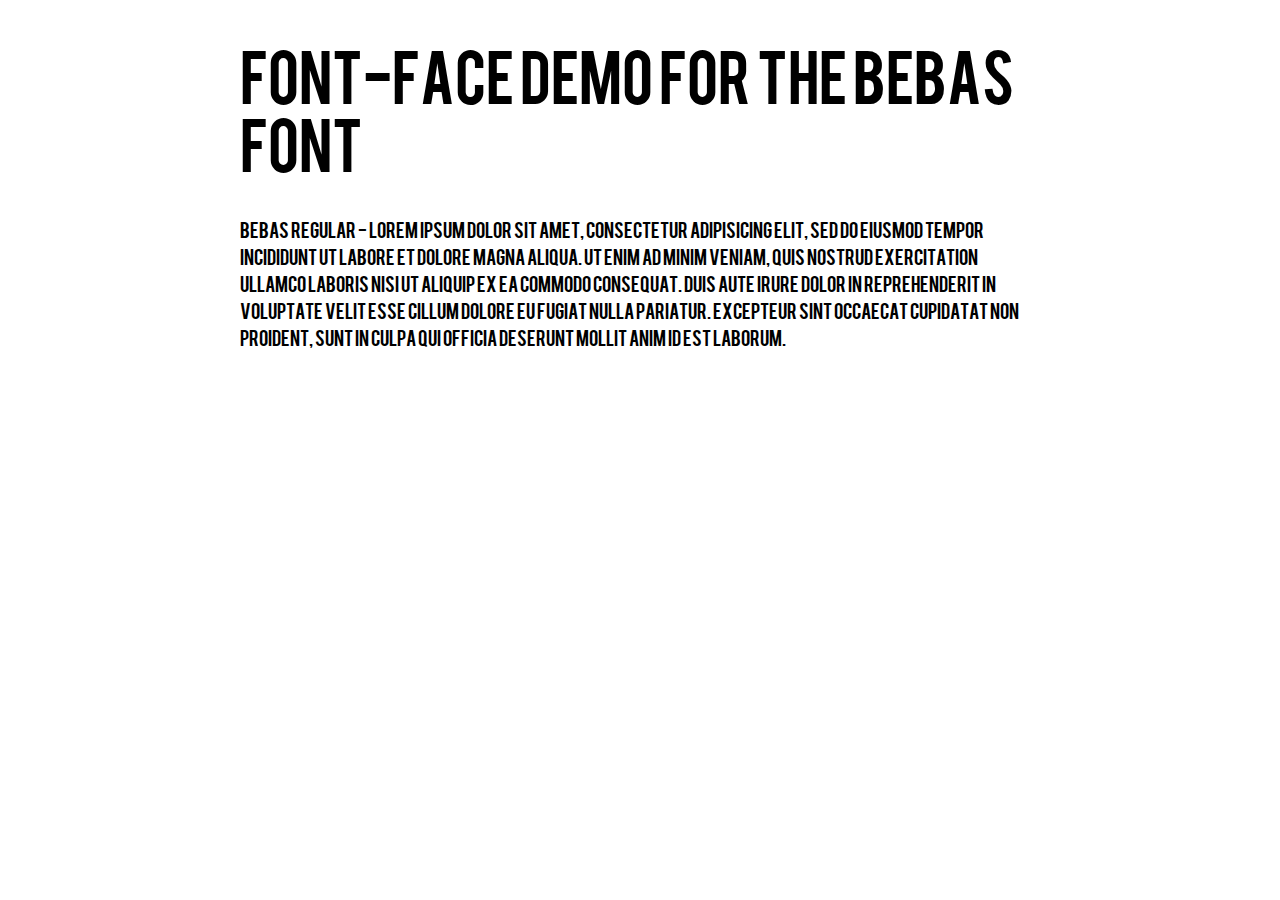
<file: font/demo.html>
<!DOCTYPE html PUBLIC "-//W3C//DTD XHTML 1.0 Strict//EN"
	"http://www.w3.org/TR/xhtml1/DTD/xhtml1-strict.dtd">

<html xmlns="http://www.w3.org/1999/xhtml" xml:lang="en" lang="en">
<head>
	<meta http-equiv="Content-Type" content="text/html; charset=utf-8"/>

	<title>Font Face Demo</title>
	<link rel="stylesheet" href="stylesheet.css" type="text/css" charset="utf-8">
	<style type="text/css" media="screen">
		h1.fontface {font: 60px/68px 'BebasRegular', Arial, sans-serif;letter-spacing: 0;}

		p.style1 {font: 18px/27px 'BebasRegular', Arial, sans-serif;}
		
		#container {
			width: 800px;
			margin-left: auto;
			margin-right: auto;
		}
	</style>
</head>

<body>
	<div id="container">
		<h1 class="fontface">FONT-FACE DEMO FOR THE BEBAS FONT</h1>
	
	 

	<p class="style1">Bebas Regular - Lorem ipsum dolor sit amet, consectetur adipisicing elit, sed do eiusmod tempor incididunt ut labore et dolore magna aliqua. Ut enim ad minim veniam, quis nostrud exercitation ullamco laboris nisi ut aliquip ex ea commodo consequat. Duis aute irure dolor in reprehenderit in voluptate velit esse cillum dolore eu fugiat nulla pariatur. Excepteur sint occaecat cupidatat non proident, sunt in culpa qui officia deserunt mollit anim id est laborum.</p>

		</div>
</body>
</html>
</file>
<file: font/stylesheet.css>
/* Generated by Font Squirrel (http://www.fontsquirrel.com) on May 20, 2013 08:55:53 PM America/New_York */



@font-face {
    font-family: 'BebasRegular';
    src: url('BEBAS___-webfont.eot');
    src: url('BEBAS___-webfont.eot?#iefix') format('embedded-opentype'),
         url('BEBAS___-webfont.woff') format('woff'),
         url('BEBAS___-webfont.ttf') format('truetype'),
         url('BEBAS___-webfont.svg#BebasRegular') format('svg');
    font-weight: normal;
    font-style: normal;

}
</file>
